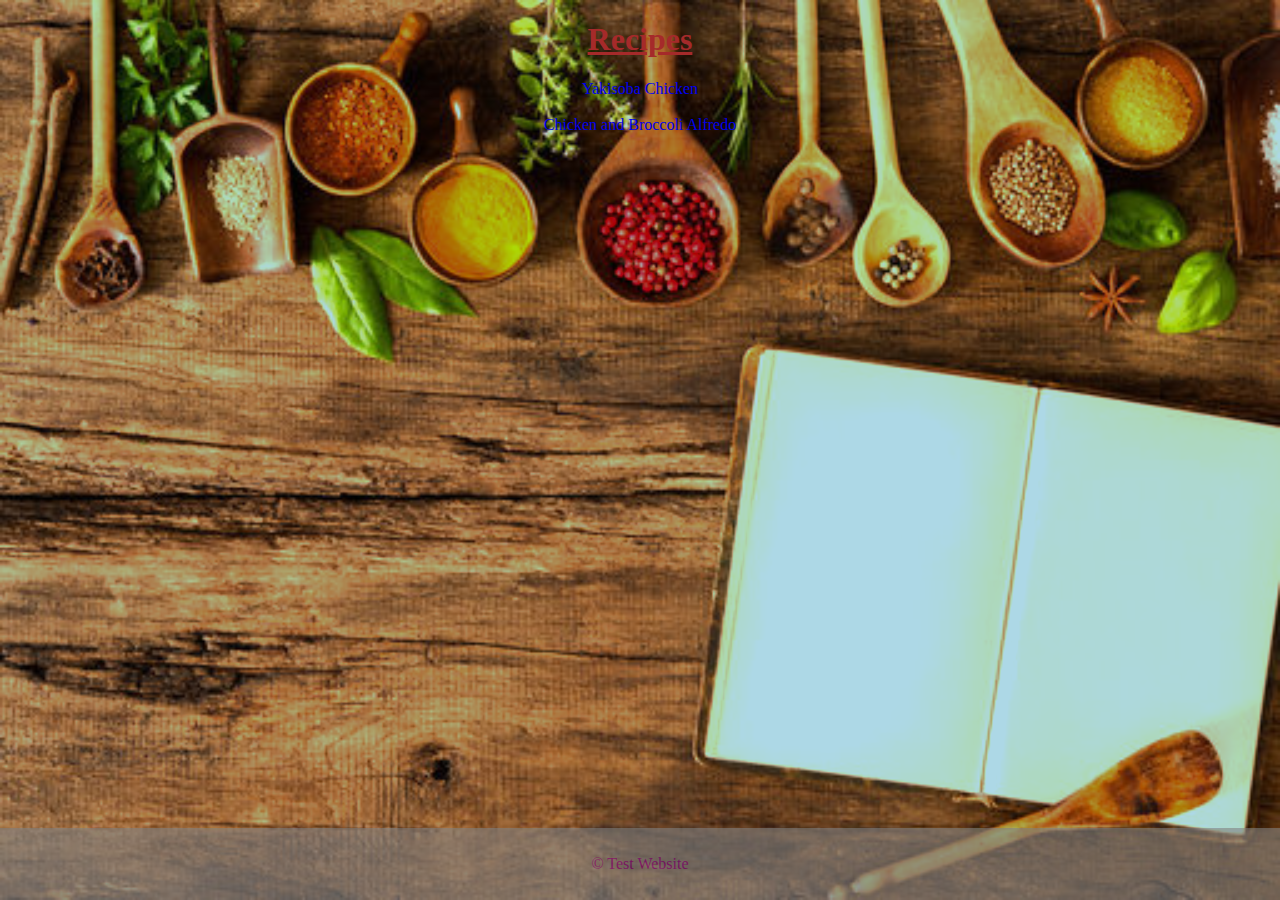
<file: index.html>
<!DOCTYPE html>
<html lang="en">
<head>
    <meta charset="UTF-8">
    <meta name="viewport" content="width=device-width, initial-scale=1.0">
    <title>Recipes</title>
    <link rel="stylesheet" href="styles.css"> 
    <script src="script.js"></script>
</head>
<body>
    <h1>Recipes</h1>
    <div class="container">
    <a href="recipes/yakisobaChicken.html">Yakisoba Chicken</a>
    <br>
    <a href="recipes/chickenAndBroccoliAlfredo.html">Chicken and Broccoli Alfredo</a></div>
    <div class="footer"><span>&copy; Test Website</span></div>
</body>

</html>
</file>
<file: styles.css>
a {
    text-decoration: none;
}

body {
    background-color: lightblue;
    background-image: url('images/360_F_87648201_jO23xggA2W2EjCdfqCTqliX9typRG9rp.jpeg');
    background-repeat: no-repeat;
    background-attachment: fixed;
    background-size:cover;
    background-blend-mode:darken ;
}
ul {
    list-style-type: none;
    text-align: center;
    border: 1px solid;
    border-radius: 10px;
    padding: 10px;
}

ol {
    border: 1px solid;
    border-radius: 10px;
    padding: 20px;
}

.ingredients li::before {
    content: '• ';
}

h2, h1 {
    color: brown;
    display: flex;
    font-family: cursive;
    text-decoration: underline;
}

.container {
    text-align: center;
    display: flex;
    justify-content: center;
    flex-direction: column;
}

h1, h2{
    color: brown;
    display: flex;
    justify-content: center;
}

.image {
    display: block;
    margin-left: auto;
    margin-right: auto;
    margin-bottom: 20px;
}

p {
    text-align: center;
}

button {
    color: brown;
    background-color: lightgray;
}

.footer {
    height: 72px;
    background: grey;
    color: darkmagenta;
    display: flex;
  align-items: center;
  justify-content: center;
  bottom:0;
  position: fixed;
  width: 100%;
  opacity: 0.6;
  }

  body {
    display: flex;
    flex-direction: column;
    margin: 0;
  }

  .card {
    padding:10px;
    border: 2px solid;
    border-radius: 10px;
    background-color: rgb(245, 196, 204);
  }
</file>
